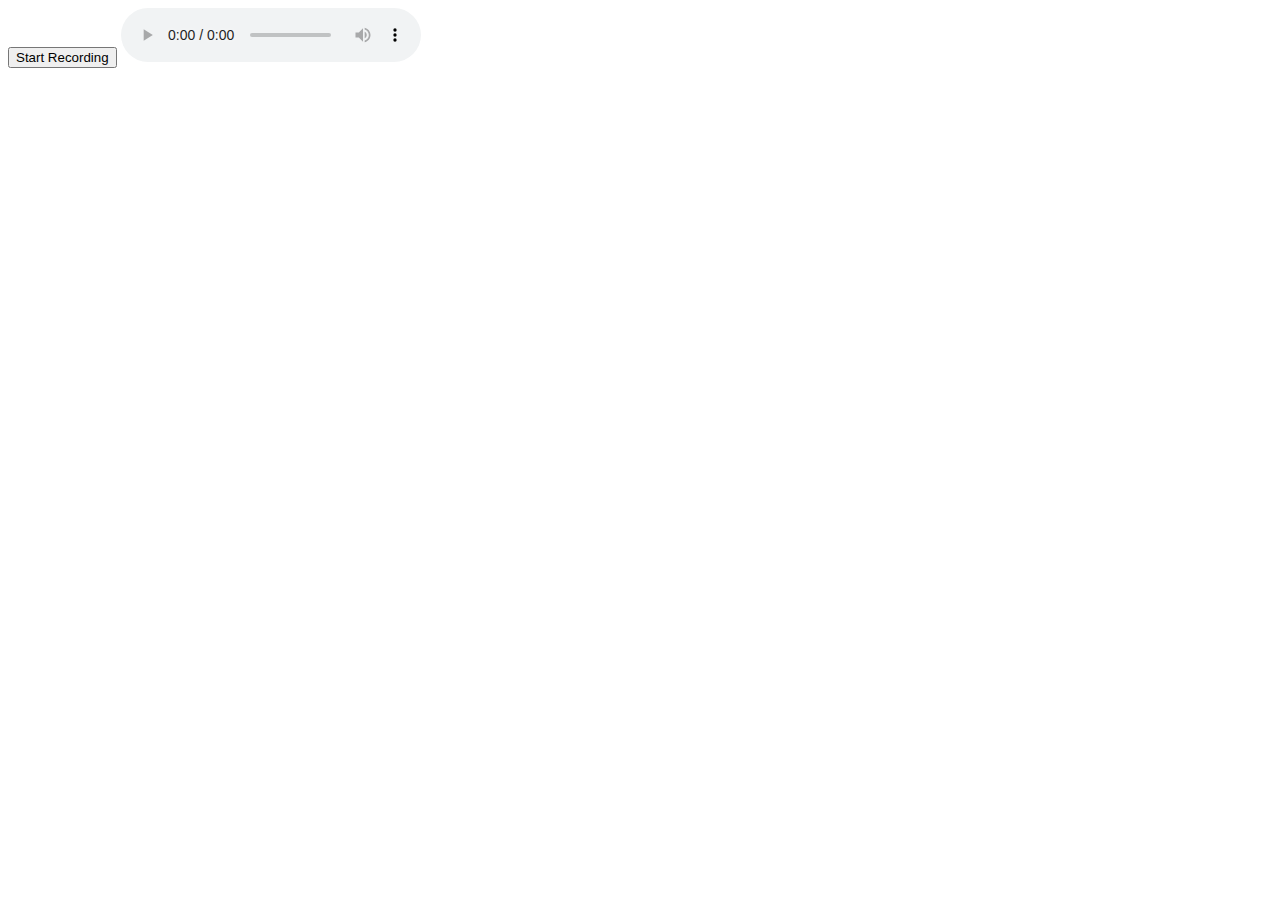
<file: templates/index.html>
<!DOCTYPE html>
<html lang="en">
<head>
    <meta charset="UTF-8">
    <meta name="viewport" content="width=device-width, initial-scale=1.0">
    <title>Chatbot</title>
</head>
<body>
    <button id="recordButton">Start Recording</button>
    <audio id="responseAudio" controls></audio>

    <script>
        const recordButton = document.getElementById("recordButton");
        const responseAudio = document.getElementById("responseAudio");

        let mediaRecorder;
        let recordedChunks = [];

        recordButton.addEventListener("click", async () => {
            if (!mediaRecorder || mediaRecorder.state === "inactive") {
                // Request access to the user's microphone
                const mediaStream = await navigator.mediaDevices.getUserMedia({ audio: true });

                // Initialize the MediaRecorder and start recording
                mediaRecorder = new MediaRecorder(mediaStream);
                mediaRecorder.start();

                // Update the button text
                recordButton.textContent = "Stop Recording";

                // Handle the dataavailable event
                mediaRecorder.addEventListener("dataavailable", (event) => {
                    if (event.data.size > 0) {
                        recordedChunks.push(event.data);
                    }
                });

                // Handle the stop event
                mediaRecorder.addEventListener("stop", async () => {
                    // Update the button text
                    recordButton.textContent = "Start Recording";

                    // Create a Blob from the recorded chunks
                    const recordedBlob = new Blob(recordedChunks, { type: "audio/webm" });
                    recordedChunks = [];

                    // Convert the Blob to a base64 string
                    const reader = new FileReader();
                    reader.onloadend = async () => {
                        const base64Audio = reader.result;

                        // Send the base64 audio to the Flask backend
                        try {
                            const response = await fetch("/process_audio", {
                                method: "POST",
                                headers: { "Content-Type": "application/json" },
                                body: JSON.stringify({ audio_data: base64Audio }),
                            });

                            if (response.ok) {
                                const data = await response.json();
                                responseAudio.src = data.audio_data;
                            } else {
                                const error = await response.json();
                                alert(`Error: ${error.error}`);
                            }
                        } catch (error) {
                            alert(`Error: ${error.message}`);
                        }
                    };

                    reader.readAsDataURL(recordedBlob);
                });
            } else {
                // Stop the MediaRecorder
                mediaRecorder.stop();
            }
        });
    </script>
</body>
</html>
</file>
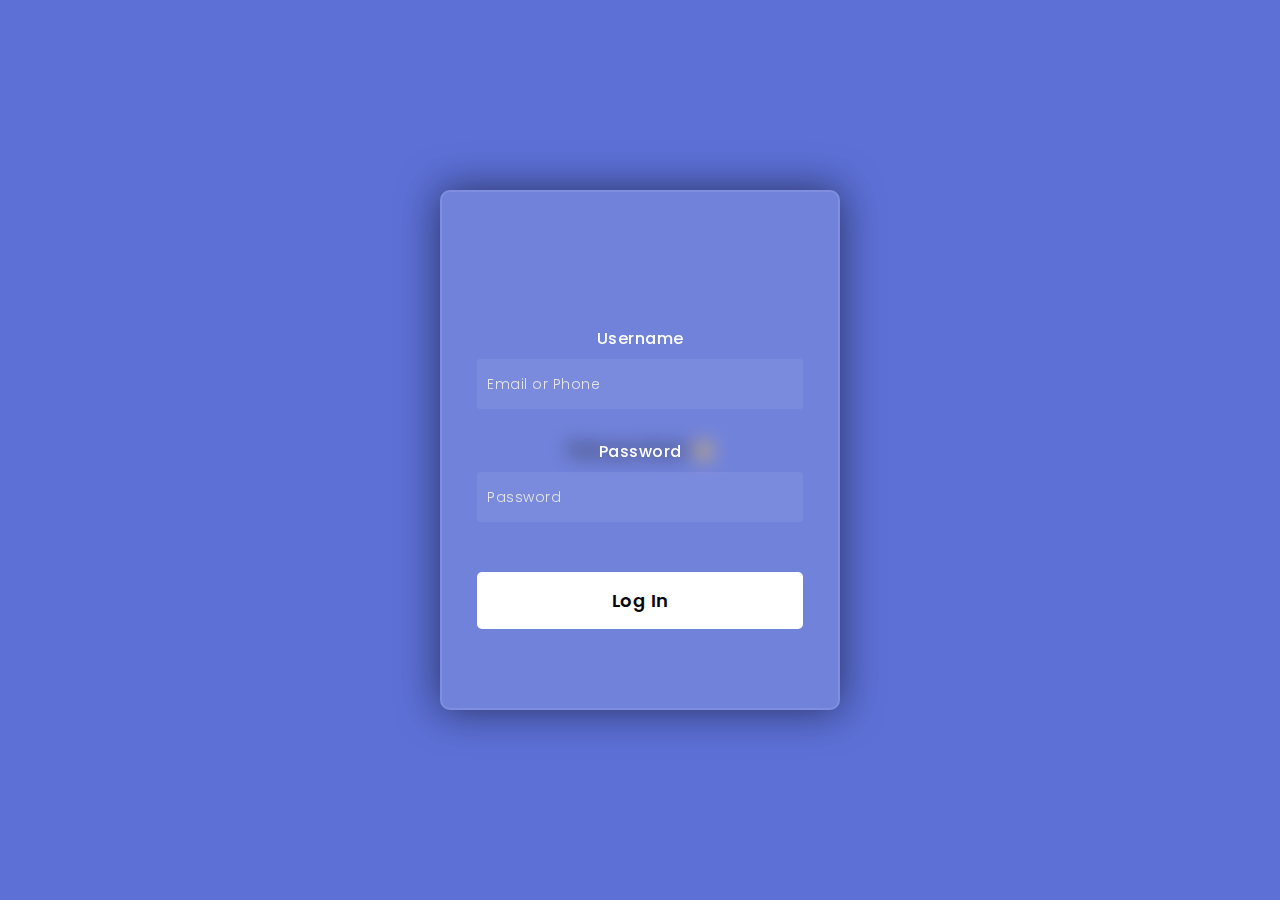
<file: templates/login.html>
<!DOCTYPE html>
<html lang="en">
<head>
    <title>Login</title>

    <link rel="preconnect" href="https://fonts.gstatic.com">
    <link rel="stylesheet" href="https://cdnjs.cloudflare.com/ajax/libs/font-awesome/5.15.4/css/all.min.css">
    <link href="https://fonts.googleapis.com/css2?family=Poppins:wght@300;500;600&display=swap" rel="stylesheet">

    <style media="screen">

body{
    background-color: #5C70D6;
}
.split {
  height: 100%;
  width: 50%;
  position: fixed;
  z-index: 1;
  top: 0;
  overflow-x: hidden;
  padding-top: 20px;
}

/* Control the left side */
.left {
  left: 0;
  background-color: #111;
}

/* Control the right side */
.right {
  right: 0;
  background-color: red;
}

/* If you want the content centered horizontally and vertically */
.centered {
  position: absolute;
  top: 50%;
  left: 50%;
  transform: translate(-50%, -50%);
  text-align: center;
}
      *,
*:before,
*:after{
    padding: 0;
    margin: 0;
    box-sizing: border-box;
}

form{
    height: 520px;
    width: 400px;
    background-color: rgba(255,255,255,0.13);
    position: absolute;
    transform: translate(-50%,-50%);
    top: 50%;
    left: 50%;
    border-radius: 10px;
    backdrop-filter: blur(10px);
    border: 2px solid rgba(255,255,255,0.1);
    box-shadow: 0 0 40px rgba(8,7,16,0.6);
    padding: 50px 35px;
}
form *{
    font-family: 'Poppins',sans-serif;
    color: #ffffff;
    letter-spacing: 0.5px;
    outline: none;
    border: none;
}


label{
    display: block;
    margin-top: 30px;
    font-size: 16px;
    font-weight: 500;
}
input{
    display: block;
    height: 50px;
    width: 100%;
    background-color: rgba(255,255,255,0.07);
    border-radius: 3px;
    padding: 0 10px;
    margin-top: 8px;
    font-size: 14px;
    font-weight: 300;
}
::placeholder{
    color: #e5e5e5;
}
button{
    margin-top: 50px;
    width: 100%;
    background-color: #ffffff;
    color: #080710;
    padding: 15px 0;
    font-size: 18px;
    font-weight: 600;
    border-radius: 5px;
    cursor: pointer;
}


    </style>
</head>
<body>
<div class="left">
  <div class="centered">
    <h3>Welcome Back!&#128075</h3>
  </div>
</div>

<div class="right">
  <div class="centered">
      <form>
<br>
        <br>
        <br>
        <label for="username">Username</label>
        <input type="text" placeholder="Email or Phone" id="username">
        <label for="password">Password</label>
        <input type="password" placeholder="Password" id="password">
        <button>Log In</button>

    </form>

  </div>
</div>
    <div class="background">
        <div class="shape"></div>
        <div class="shape"></div>
    </div>
</body>
</html>
</file>
